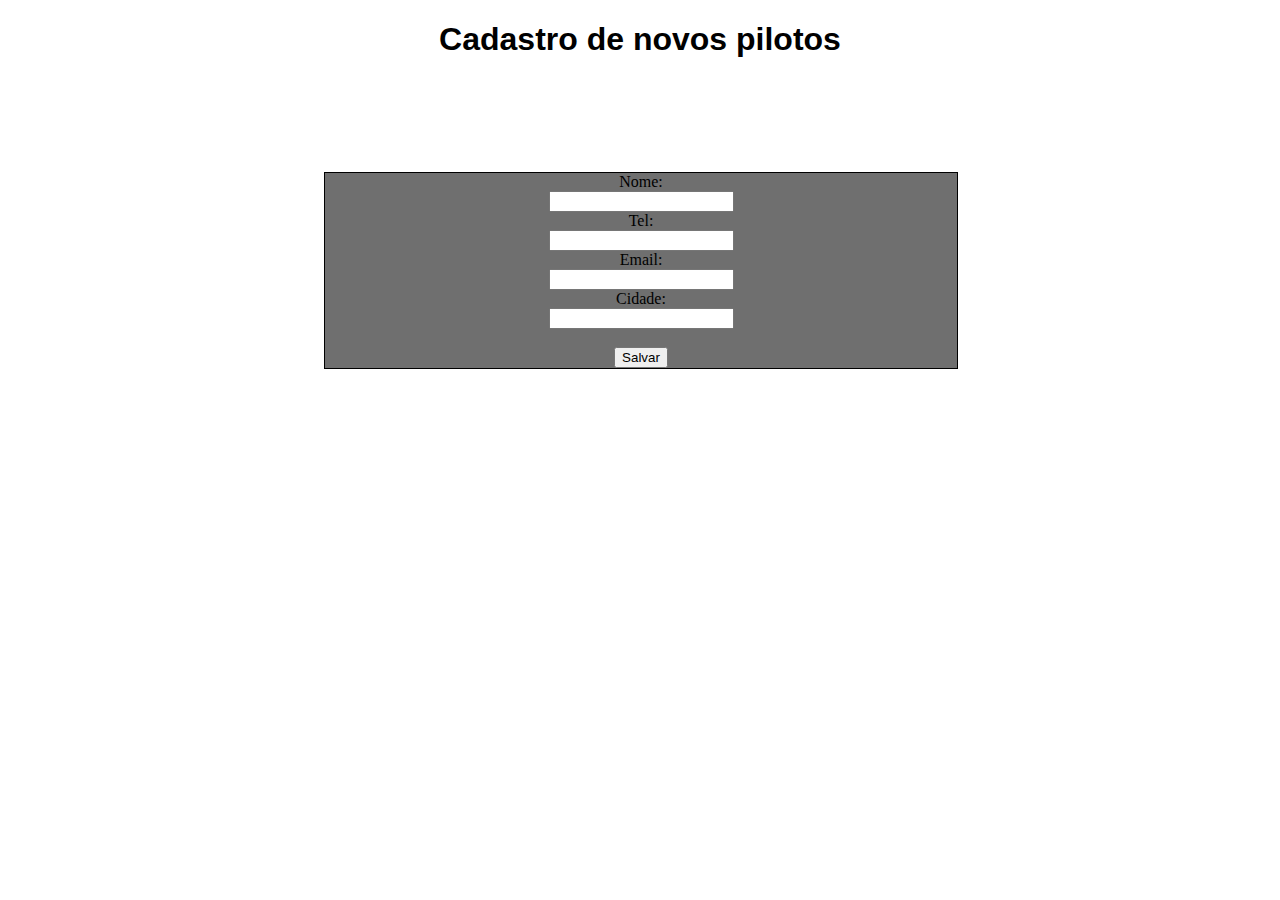
<file: projeto senai/form/cadastro.html>
<!DOCTYPE html>
<html lang="pt-br">
<head>
    <meta charset="UTF-8">
    <meta http-equiv="X-UA-Compatible" content="IE=edge">
    <meta name="viewport" content="width=device-width, initial-scale=1.0">
    <link rel="stylesheet" href="../form/form.css">
    <title>Cadastro</title>
</head>
<body>
    <h1>Cadastro de novos pilotos</h1>

    <div class="form1">
        <form>
            <label for="nome">Nome:</label><br>
            <input type="text" name="nome"><br>
            <label for="telefone">Tel:</label><br>
            <input type="number" name="telefone"><br>
            <label for="email">Email:</label><br>
            <input type="email" name="email"><br>
            <label for="cidade">Cidade:</label><br>
            <input type="text" name="cidade"><br>

        <br> <button>Salvar</button>
        </form>
    </div>  
</body>
</html>
</file>
<file: projeto senai/form/form.css>
h1{
    text-align: center;
    font-family: Arial, Helvetica, sans-serif;
}

.form1{
    text-align: center;
    position: relative;
    margin-top: 9%;
    border: 1px solid black;
    height: 50%;
    width: 50%;
    margin-left: 25%;
    background-color: #00000090;
}
</file>
